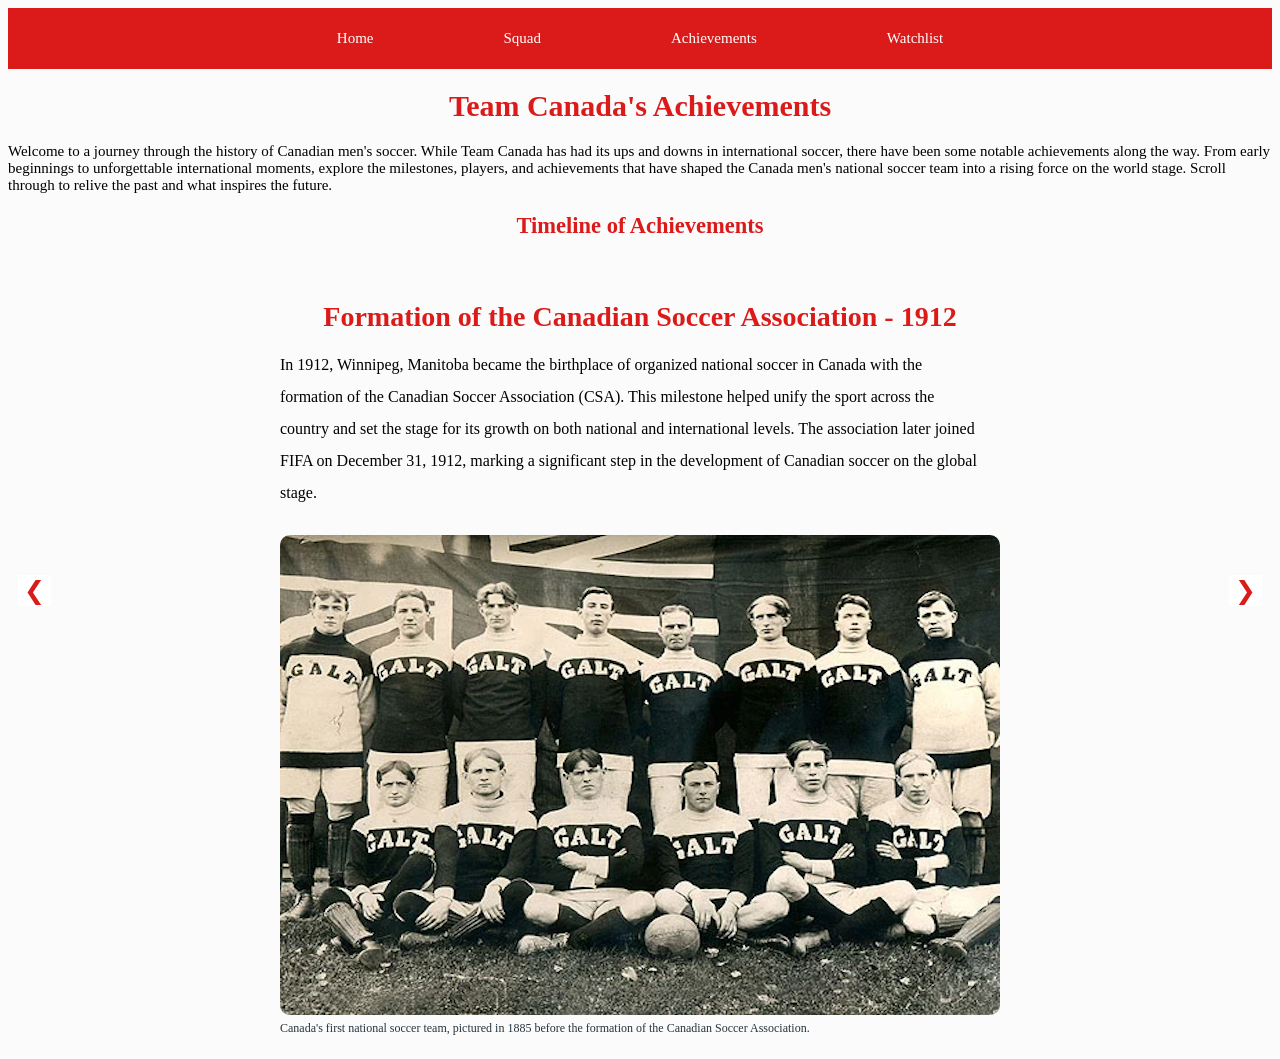
<file: achievements.html>
<!DOCTYPE html>
<html lang="en">

<head>
    <meta charset="UTF-8">
    <meta name="viewport" content="width=device-width, initial-scale=1.0">
    <title>Achievements</title>
    <link rel="stylesheet" href="css/styles.css">
    <script defer src="script.js"></script>
</head>

<body class="achievements-page">
    <header class="header">
        <div class="header-content">
            <nav class="nav">
                <ul class="nav-list">
                    <li><a href="index.html">Home</a></li>
                    <li><a href="players.html">Squad</a></li>
                    <li>Achievements</li>
                    <li><a href="watchlist.html">Watchlist</a></li>
                </ul>
            </nav>
        </div>
    </header>

    <div class="achievements">
        <h1>Team Canada's Achievements</h1>
        <p>Welcome to a journey through the history of Canadian men's soccer. While Team Canada has had its
            ups and downs in international soccer, there have been some notable achievements along the way.
            From early beginnings to unforgettable international moments, explore the milestones, players,
            and achievements that have shaped the Canada men's national soccer team into a rising force on
            the world stage. Scroll through to relive the past and what inspires the future.
        </p>
    </div>


    <div class="achievements-content">
        <h2>Timeline of Achievements</h2>

        <div class="slides-container">

            <div class="slide active">
                <section id="CSA" class="CSASection">
                    <h3>Formation of the Canadian Soccer Association - 1912</h3>
                    <p>In 1912, Winnipeg, Manitoba became the birthplace of organized national soccer in Canada
                        with the formation of the Canadian Soccer Association (CSA). This milestone helped unify the
                        sport across the country and set the stage for its growth on both national and international
                        levels. The association later joined FIFA on December 31, 1912, marking a significant step
                        in the development of Canadian soccer on the global stage.
                    </p>

                    <img src="images/FirstTeam.png" alt="Canada's First Team" class="FirstTeamImage"><br>

                    <p1>Canada's first national soccer team, pictured in 1885 before the formation of the Canadian
                        Soccer Association.</p1>
                </section>
            </div>

            <div class="slide">
                <section id="CONCACAF" class="CONCACAFSection">
                    <h3>Breakthrough and Glory in CONCACAF - 1961</h3>
                    <p>In 1961 the Canadian Soccer Association (CSA) became one of the founding members of CONCACAF,
                        an amalgamation of federations from North and Central America, as well as Caribbean nations.
                        This move was crucial for Canada's soccer development, as it solidified regular competitive
                        matches against local regional rivals. This helped raise the profile of the sport in the
                        nation. Then in 1985 the unthinkable happened. On September 14th 1985, Canada won its first
                        and only CONCACAF Championship, with victory over Honduras at King George V Park in St.
                        John’s Newfoundland. This crucial victory secured the unimaginable for Canada. A first-ever
                        qualification for the FIFA WorldCup, advancing to the finals in the 1986 edition of the
                        tournament in Mexico.
                    </p>
                    <img src="images/CONCACAF.png" alt="CONCACAF Championship" class="CONCACAFImage"><br>

                    <p1>Canadian national soccer team players Paul James (left) and Randy Samuel celebrate the
                        team’s 2-1 win over Honduras in St. John’s, Nfld. in this 1985</p1>

                </section>
            </div>

            <div class="slide">
                <section id="WorldCup" class="WorldCupSection">
                    <h3>FIFA World Cup Debutants - 1986</h3>
                    <p>After Canada’s first major international victory at the 1985 CONCACAF Championship, Canada
                        made their long awaited FIFA World Cup debut in 1986. The tournament was held in Mexico,
                        where Canada was placed in Group C alongside powerhouse France, with Hungary, and the Soviet
                        Union rounding out the group. Despite a valiant effort, Canada was outclassed and lost all
                        three group stage matches, finishing last in the group. Having to face the current world
                        champions France, orchestrated by future UEFA President Michel Platini in the opening match
                        proved to be a humbling experience. Team Canada was now faced with the prospect of reality,
                        they were still in the infancy of development on the world stage and had a long way to go in
                        order to compete with the top international teams.
                    </p>
                    <img src="images/WorldCup1986.jpg" alt="1986 World Cup" class="1986WorldCupImage"><br>

                    <p1>Team Canada lining up for their opening match at the 1986 FIFA World Cup in Mexico.</p1>

                </section>
            </div>

            <div class="slide">
                <section id="GoldCup" class="GoldCupSection">
                    <h3>Gold Cup Success - 2000</h3>
                    <p>In the year 2000 Canada won its second confederation title, winning the CONCACAF Gold Cup
                        against Columbia to qualify for the FIFA Confederations Cup, being co-hosted by Korea and
                        Japan in 2001. The Canadian team remained undefeated in five matches, where Canada famously
                        beat Mexico in the quarter-finals with a dramatic golden goal winner. This happened after
                        draws against Costa Rica, and the Korean Republic in the opening two matches. Canada won its
                        first elimination match in comfortable fashion on February 20th, after Richard Hastings
                        scored two minutes into extra time. Canada then went on to win its next two matches 1:0 and
                        2:0 before captain Jason de Vos lifted Canada's second CONCACAF trophy.
                    </p>
                    <img src="images/GoldCup.jpg" alt="CONCACAF Gold Cup" class="GoldCupImage"><br>

                    <p1>Canadain Mens Team posing with the trophy after winning the Gold Cup in 2000.</p1>

                </section>
            </div>

            <div class="slide">
                <section id="Return" class="ReturnSection">
                    <h3>Return to the World Cup - 2022</h3>
                    <p>Team Canada would now have to wait 36 long years to qualify for another FIFA World Cup. It
                        wasn’t until 2022 that they made their triumphant return to the prestigious tournament, this
                        time being hosted in Qatar. In their second World Cup appearance was placed in a difficult
                        Group F alongside European powerhouses Belgium and Croatia, with Morocco being the other
                        team in the group. They unfortunately didn’t advance past the group stage, but was a major
                        opportunity to showcase a new generation of Canadian talent. One of those players, Alphonso
                        Davies, the Bayern Munich star, scored Canada’s first ever World Cup goal in a match against
                        Croatia. This goal was celebrated coast to coast across the nation, and let the Canadian
                        fans dream of competing with the world giants.
                    </p>
                    <img src="images/WorldCup2022.jpg" alt="2022 World Cup" class="2022WorldCupImage"><br>

                    <p1>Alphonso Davies heading in Canada's first ever goal at the FIFA World Cup Finals against
                        Croatia.</p1>

                </section>
            </div>

            <button class="previous">❮</button>
            <button class="next">❯</button>

        </div>
    </div>
</body>

</html>
</file>
<file: css/styles.css>
body.index-page {
  background-image: url("../images/homepage.jpg");
  background-repeat: no-repeat;
  background-attachment: fixed;
  background-position: center;
  background-size: cover;
  color: white;
  font-family: Arial, Helvetica, sans-serif;
}

.header {
  background-color: #db1a1a;
  color: #ffff;
  padding: 5px;
  margin-bottom: 1px;
}

.footer {
  color: #ffff;
  padding: 5px;
  text-align: center;
  position: relative;
  bottom: 0;
  width: 100%;
}

.nav-list {
  list-style: none;
  padding: 0;
  display: flex;
  justify-content: center;
  gap: 120px;
}

.nav-list li {
  display: inline;
  padding: 2px 5px;
}

.nav-list li:hover {
  cursor: pointer;
  text-decoration: underline;
}

.nav-list li a {
  color: white;
  text-decoration: none;
}

.homepage {
  display: grid;
  grid-template-columns: 30% 70%;
  margin-top: 5px;
  margin-right: 5px;
  padding: 2px;
  gap: 15px;
  border-top: #db1a1a solid 1px;
}

.historySection {
  padding: 5px;
  border-right: #db1a1a solid 1px;
}

.scheduleSection {
  padding: 2px;
  color: black;
}

h2 {
  text-align: center;
  color: white;
}

.games {
  display: grid;
  grid-template-columns: repeat(auto-fill, minmax(225px, 1fr));
  grid-auto-rows: 125px;
  gap: 1em;
  padding: 2px;
  justify-items: center;
  margin-right: 10px;
}

.preview {
  background-color: #f3f4f4;
  text-align: left;
  width: 225px;
  padding: 10px;
  border: hidden;
  border-radius: 5px;
  height: 105px;

  display: flex;
  flex-direction: column;
}

.preview:hover {
  background-color: #db1a1a;
  cursor: pointer;
  color: white;
}

p2 {
  color: white;
}

body.players-page {
  margin: 0;
  font-family: Arial, sans-serif;
  background: linear-gradient(rgba(0, 0, 0, 0.65), rgba(0, 0, 0, 0.65));

  background-size: cover;
  background-position: center;
  background-attachment: fixed;
  color: white;
  text-align: center;
}

.players-overlay {
  padding: 30px;
}

.players-page h4 {
  font-size: 40px;
  margin-bottom: 10px;
  color: #ffffff;
  text-transform: uppercase;
  letter-spacing: 2px;
  border-bottom: 3px solid #DB1A1A;
  display: inline-block;
  padding-bottom: 10px;
}

.players-page .back-link {
  display: block;
  width: fit-content;
  margin: 15px auto 30px auto;
  color: white;
  background-color: #DB1A1A;
  padding: 10px 18px;
  border-radius: 6px;
  text-decoration: none;
  font-weight: bold;
}

.players-page .back-link:hover {
  background-color: #a31212;
}

.squad {
  margin: 30px 0;
  padding: 25px;
  border: 2px solid rgba(255, 255, 255, 0.25);
  border-left: 6px solid #DB1A1A;
  border-radius: 12px;
  background-color: rgba(255, 255, 255, 0.08);

}

.squad h5 {
  font-size: 28px;
  margin-bottom: 20px;
  color: #ffffff;
  background-color: #DB1A1A;
  padding: 12px;
  border-radius: 8px;
  text-transform: uppercase;
  letter-spacing: 1px;
}

.squad-grid {
  display: grid;
  grid-template-columns: repeat(auto-fill, minmax(220px, 1fr));
  gap: 20px;
  margin-bottom: 10px;
}

.members {
  background: white;
  border-radius: 10px;
  overflow: hidden;
  text-align: center;
  color: black;
  box-shadow: 0 4px 12px rgba(0, 0, 0, 0.3);
  transition: transform 0.2s ease, box-shadow 0.2s ease;
}

.members:hover {
  transform: translateY(-5px);
  box-shadow: 0 8px 18px rgba(0, 0, 0, 0.4);
}

.members img {
  width: 100%;
  height: 220px;
  object-fit: cover;
  display: block;
}

.members h5 {
  font-size: 18px;
  margin: 12px 8px 8px 8px;
  color: white;
}

.members p {
  margin: 6px 10px;
  font-size: 14px;
}

a {
  text-decoration: none;
}

.modal {
  display: none;
  position: fixed;
  top: 0;
  left: 0;
  width: 100%;
  height: 100%;
  background-color: rgba(0, 0, 0, 0.7);
  justify-content: center;
  align-items: center;
  z-index: 1000;
}

.details-container {
  display: grid;
  grid-template-columns: 130px 1fr 130px;
  align-items: center;
  gap: 30px;
}

.homeTeam-container {
  display: flex;
  flex-direction: column;
  align-items: center;
}

.homeTeam-container p {
  margin: 5px 0;
}

#CanadaForm {
  font-size: 12px;
}

.awayTeam-container {
  display: flex;
  flex-direction: column;
  align-items: center;
}

.awayTeam-container p {
  margin: 5px 0;
}

#recentForm {
  font-size: 12px;
}

#canadaFlag,
#opponentFlag {
  width: 120px;
  height: auto;
  object-fit: contain;
}

.modal-content {
  background-color: white;
  color: black;
  max-width: 90%;
  padding: 25px;
  border-radius: 10px;
  text-align: center;
  position: relative;
  animation: fadeIn 0.3s ease;

  display: flex;
  flex-direction: column;
  gap: 20px
}

.modal-content h2 {
  color: black;
  margin-bottom: 15px;
  text-align: center;
}

#modalVS {
  font-size: 18px;
  color: #db1a1a;
  font-style: italic;
  font-weight: bold
}

.close-btn {
  position: absolute;
  top: 10px;
  right: 15px;
  font-size: 28px;
  cursor: pointer;
  color: black;
}

.close-btn:hover {
  color: #db1a1a;
}

#favouriteBtn {
  background-color: #db1a1a;
  color: white;
  border: none;
  padding: 10px 16px;
  border-radius: 5px;
  cursor: pointer;
  margin-top: 10px;
}

#favouriteBtn:hover {
  background-color: #a50f0f;
}

@keyframes fadeIn {
  from {
    opacity: 0;
    transform: scale(0.9);
  }

  to {
    opacity: 1;
    transform: scale(1);
  }
}

body.achievements-page {
  color: black;
  font-family: 'Gill Sans';
  font-size: 15px;
  background-color: #FBFBFB;
}

.achievements h1 {
  text-align: center;
  color: #db1a1a;
}

.achievements-content h2 {
  text-align: center;
  color: #db1a1a;
}

.achievements-content h3 {
  color: #db1a1a;
  text-align: center;
}

.achievements-content p1 {
  font-size: 12px;
  color: #25343F;
}

.slides-container {
  position: relative;
  width: 100%;
  overflow: hidden;
}

.slide {
  display: none;
  padding: 15px;
  background-color: white;
  border-radius: 12px;
  padding: 15px;
  background-color: #FBFBFB;
}

.slide.active {
  display: flex;
  flex-direction: column;
  align-items: center;
}

button.previous,
button.next {
  font-size: 25px;
  color: #db1a1a;
  cursor: pointer;
  position: absolute;
  top: 40%;
  background-color: white;
  border: none;
}

.previous {
  left: 10px;
}

.next {
  right: 10px;
}

.slide h3 {
  font-size: 28px;
  margin-bottom: 10px;
}

.slide p {
  font-size: 16px;
  max-width: 700px;
  line-height: 2;
}

.slide img {
  max-width: 100%;
  margin-top: 10px;
  border-radius: 10px;
}

#favouritesContainer {
  display: grid;
  grid-template-columns: repeat(auto-fill, minmax(225px, 1fr));
  gap: 1em;
  padding: 10px;
  margin-right: 10px;
  justify-content: center;
}

#favouritesContainer .preview {
  width: 225px;
  display: block;
}

body.watchlist-page {
  background-image: url("../images/watchlistBackground.png");
  background-repeat: no-repeat;
  background-attachment: fixed;
  background-position: center;
  background-size: cover;
}

.no-favourites {
  text-align: center;
  color: white;
  font-size: 18px;
  margin-top: 20px;
}

.remove-btn {
  background-color: #db1a1a;
  color: white;
  border: none;
  padding: 5px 10px;
  border-radius: 5px;
  cursor: pointer;
}

.remove-btn:hover {
  background-color: #25343F;
}

@media (max-width: 768px) {
  .nav-list {
    gap: 40px;
    flex-wrap: wrap;
  }

  .homepage {
    grid-template-columns: 1fr;
    margin-right: 0;
  }

  .historySection {
    border-right: none;
    border-bottom: #db1a1a solid 1px;
    padding-bottom: 15px;
  }

  .games {
    grid-template-columns: repeat(auto-fill, minmax(180px, 1fr));
    margin-right: 0;
  }

  .preview {
    width: 100%;
    max-width: 180px;
  }

  .squad-grid {
    grid-template-columns: repeat(auto-fill, minmax(150px, 1fr));
    gap: 15px;
  }

  .details-container {
    grid-template-columns: 100px 1fr 100px;
    gap: 15px;
  }

  #canadaFlag,
  #opponentFlag {
    width: 80px;
  }

  .players-page h4 {
    font-size: 28px;
  }

  .squad h5 {
    font-size: 20px;
  }

  .slide h3 {
    font-size: 22px;
  }

  .slide p {
    font-size: 14px;
  }
}

@media (max-width: 480px) {
  .nav-list {
    gap: 20px;
    font-size: 14px;
  }

  .header {
    padding: 10px;
  }

  .homepage {
    gap: 10px;
    padding: 0;
    margin-right: 0;
  }

  .historySection,
  .scheduleSection {
    padding: 10px;
  }

  .games {
    grid-template-columns: repeat(auto-fill, minmax(140px, 1fr));
    gap: 0.8em;
    padding: 5px;
  }

  .preview {
    width: 100%;
    max-width: 140px;
    height: 95px;
    padding: 8px;
    font-size: 12px;
  }

  .squad-grid {
    grid-template-columns: repeat(auto-fill, minmax(120px, 1fr));
    gap: 10px;
  }

  .members img {
    height: 150px;
  }

  .members h5 {
    font-size: 14px;
    margin: 8px 4px 4px 4px;
  }

  .members p {
    font-size: 11px;
    margin: 4px 5px;
  }

  .details-container {
    grid-template-columns: 80px 1fr 80px;
    gap: 10px;
  }

  #canadaFlag,
  #opponentFlag {
    width: 60px;
  }

  .modal-content {
    padding: 15px;
    max-width: 95%;
    gap: 15px;
  }

  .players-page h4 {
    font-size: 20px;
    letter-spacing: 1px;
  }

  .players-overlay {
    padding: 15px;
  }

  .squad {
    margin: 15px 0;
    padding: 15px;
  }

  .squad h5 {
    font-size: 16px;
    padding: 8px;
  }

  .slide h3 {
    font-size: 18px;
  }

  .slide p {
    font-size: 13px;
    line-height: 1.6;
  }

  button.previous,
  button.next {
    font-size: 18px;
  }

  #favouritesContainer {
    grid-template-columns: repeat(auto-fill, minmax(140px, 1fr));
    gap: 0.8em;
    padding: 5px;
    margin-right: 0;
  }

  .no-favourites {
    font-size: 14px;
    padding: 10px;
  }

  .close-btn {
    font-size: 24px;
  }
}
</file>
